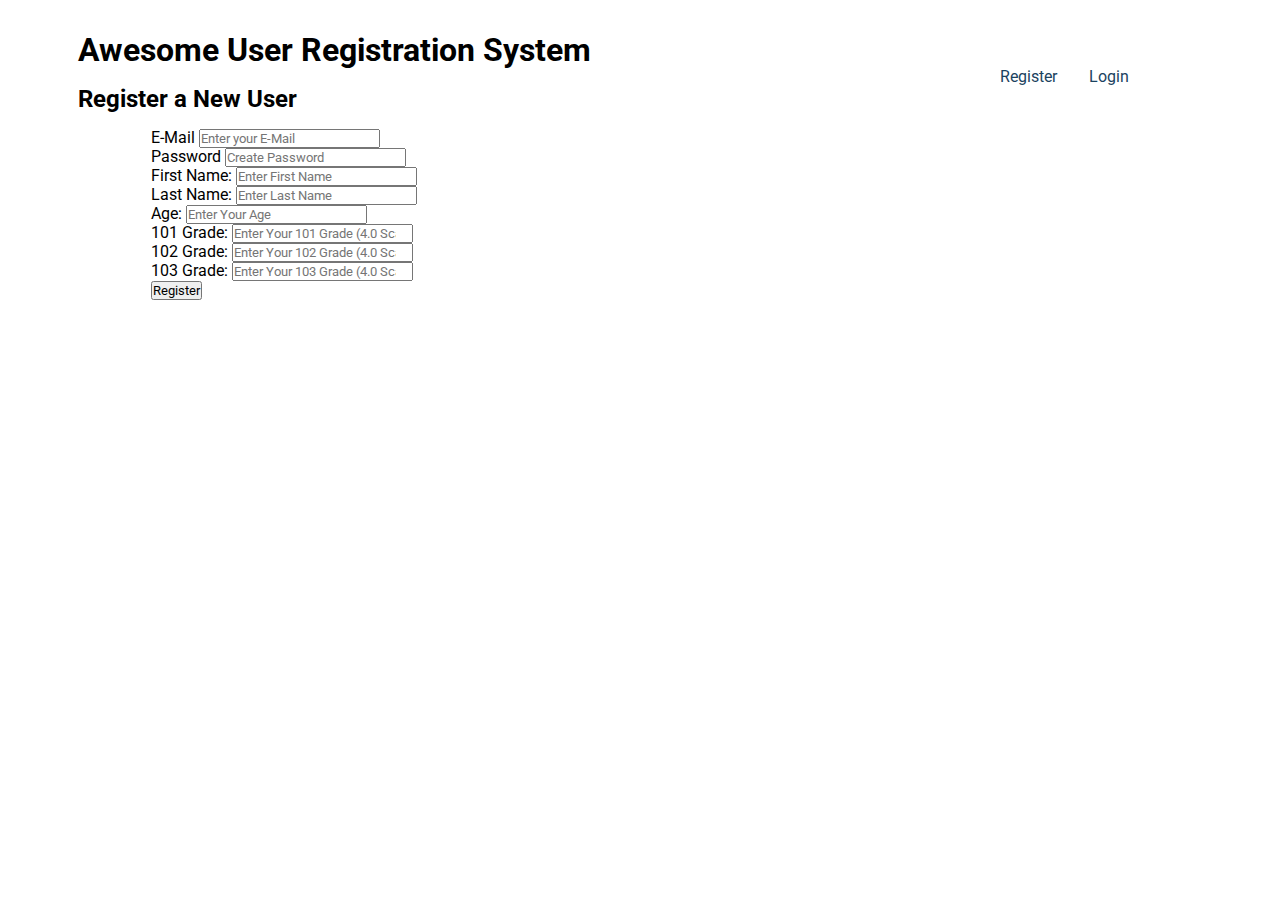
<file: register.html>
<!DOCTYPE html>
<html lang="en">
  <head>
    <meta charset="UTF-8" />
    <meta name="viewport" content="width=device-width, initial-scale=1.0" />
    <title>Register</title>
    <link
      href="https://cdn.jsdelivr.net/npm/bootstrap@5.3.0/dist/css/bootstrap.min.css"
      rel="stylesheet"
      integrity="sha384-9ndCyUaIbzAi2FUVXJi0CjmCapSmO7SnpJef0486qhLnuZ2cdeRhO02iuK6FUUVM"
      crossorigin="anonymous"
    />
    <link rel="stylesheet" href="style.css" />
  </head>
  <body>
    <header class="container">
      <h1>Awesome User Registration System</h1>
      <nav class="container">
        <ul class="flex-row align">
          <li><a href="register.html">Register</a></li>
          <!-- <li><a href="users.html">Users</a></li> -->
          <li><a href="index.html">Login</a></li>
        </ul>
      </nav>
    </header>

    <main class="container">
      <h2>Register a New User</h2>
      <div class="form-field container">
        <div class="mb-3">
          <label for="reg-email" class="form-label">E-Mail</label>
          <input
            type="text"
            class="form-control"
            id="reg-email"
            placeholder="Enter your E-Mail"
          />
        </div>
        <div class="mb-3">
          <label for="reg-password" class="form-label">Password</label>
          <input
            type="password"
            class="form-control"
            id="reg-password"
            placeholder="Create Password"
          />
        </div>
        <div class="mb-3">
          <label for="reg-fname" class="form-label">First Name:</label>
          <input
            type="text"
            class="form-control"
            id="reg-fname"
            placeholder="Enter First Name"
          />
        </div>
        <div class="mb-3">
          <label for="reg-lname" class="form-label">Last Name:</label>
          <input
            type="text"
            class="form-control"
            id="reg-lname"
            placeholder="Enter Last Name"
          />
        </div>
        <div class="mb-3">
          <label for="reg-age" class="form-label">Age:</label>
          <input
            type="number"
            class="form-control"
            id="reg-age"
            placeholder="Enter Your Age"
          />
        </div>
        <div class="mb-3">
          <label for="reg-grade101" class="form-label">101 Grade:</label>
          <input
            type="number"
            class="form-control"
            id="reg-grade101"
            placeholder="Enter Your 101 Grade (4.0 Scale)"
          />
        </div>
        <div class="mb-3">
          <label for="reg-grade102" class="form-label">102 Grade:</label>
          <input
            type="number"
            class="form-control"
            id="reg-grade102"
            placeholder="Enter Your 102 Grade (4.0 Scale)"
          />
        </div>
        <div class="mb-3">
          <label for="reg-grade103" class="form-label">103 Grade:</label>
          <input
            type="number"
            class="form-control"
            id="reg-grade103"
            placeholder="Enter Your 103 Grade (4.0 Scale)"
          />
        </div>
        <h3 id="error-message" class="error-message"></h3>
        <button id="reg-button" type="button" class="btn btn-success">
          Register
        </button>
      </div>
    </main>

    <script
      src="https://code.jquery.com/jquery-3.7.0.js"
      integrity="sha256-JlqSTELeR4TLqP0OG9dxM7yDPqX1ox/HfgiSLBj8+kM="
      crossorigin="anonymous"
    ></script>
    <script src="./scripts/validateFormData.js"></script>
    <script src="./scripts/clearFormData.js"></script>
    <script src="./scripts/storeManager.js"></script>
    <script src="./scripts/getLetterAverage.js"></script>
    <script src="./scripts/register.js"></script>
  </body>
</html>
</file>
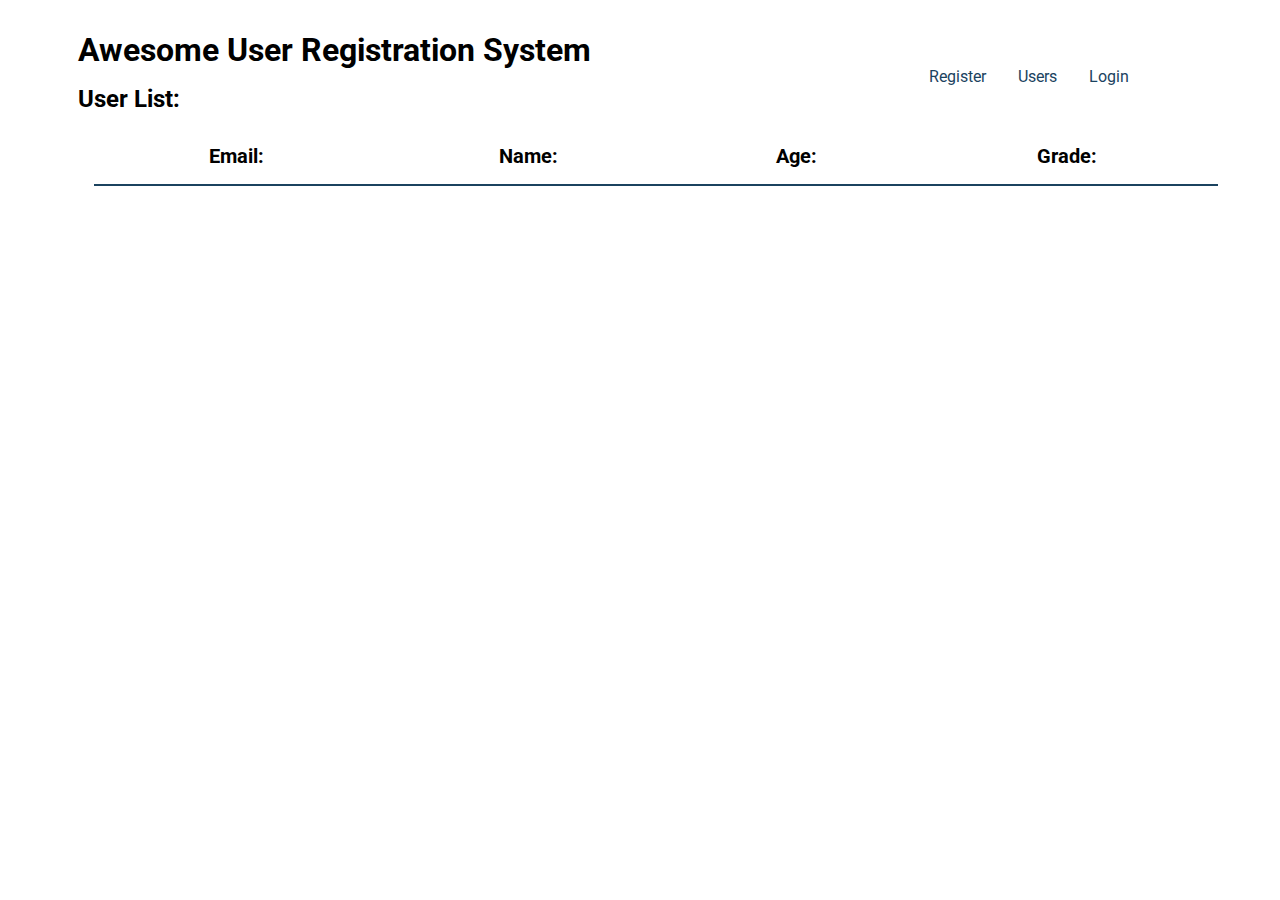
<file: users.html>
<!DOCTYPE html>
<html lang="en">
  <head>
    <meta charset="UTF-8" />
    <meta name="viewport" content="width=device-width, initial-scale=1.0" />
    <title>Users</title>
    <link
      href="https://cdn.jsdelivr.net/npm/bootstrap@5.3.0/dist/css/bootstrap.min.css"
      rel="stylesheet"
      integrity="sha384-9ndCyUaIbzAi2FUVXJi0CjmCapSmO7SnpJef0486qhLnuZ2cdeRhO02iuK6FUUVM"
      crossorigin="anonymous"
    />
    <link rel="stylesheet" href="style.css" />
  </head>
  <body>
    <header class="container">
      <h1>Awesome User Registration System</h1>
      <nav class="container">
        <ul class="flex-row align">
          <li><a href="register.html">Register</a></li>
          <li><a href="users.html">Users</a></li>
          <li><a href="index.html">Login</a></li>
        </ul>
      </nav>
    </header>

    <main class="container">
      <h2>User List:</h2>
      <table id="usersTable" class="user-data">
        <thead>
          <th>Email:</th>
          <th>Name:</th>
          <th>Age:</th>
          <th>Grade:</th>
        </thead>
        <tbody></tbody>
      </table>
    </main>

    <script
      src="https://code.jquery.com/jquery-3.7.0.js"
      integrity="sha256-JlqSTELeR4TLqP0OG9dxM7yDPqX1ox/HfgiSLBj8+kM="
      crossorigin="anonymous"
    ></script>
    <script src="./scripts/storeManager.js"></script>
    <script src="./scripts/display.js"></script>
  </body>
</html>
</file>
<file: style.css>
@import url("https://fonts.googleapis.com/css2?family=Lora:ital,wght@0,400;0,500;0,600;0,700;1,400;1,500;1,600;1,700&family=Poppins:ital,wght@0,100;0,200;0,300;0,400;0,500;0,600;0,700;0,800;0,900;1,100;1,200;1,300;1,400;1,500;1,600;1,700;1,800;1,900&family=Roboto:ital,wght@0,100;0,300;0,400;0,500;0,700;0,900;1,100;1,300;1,400;1,500;1,700;1,900&display=swap");
* {
  margin: 0;
  padding: 0;
  list-style-type: none;
  box-sizing: border-box;
  text-decoration: none;
  line-height: 1.125;
  --font-title-reg: Poppins;
  --font-body-reg: Lora;
  --font-utility: Roboto;
  --col-main-dark: #1b435f;
  --col-main-light: #ffc857;
  --col-sec-dark: #481d24;
  --col-sec-light: #e9724c;
  --col-utility: #c5283d;
  font-family: var(--font-utility);
}
* a {
  color: var(--col-main-dark);
}
* .flex-row {
  display: flex;
  flex-direction: row;
}
* .flex-col {
  display: flex;
  flex-direction: column;
}
* .align {
  align-items: center;
}
* .justify {
  justify-content: center;
}
* .hidden {
  display: none;
}
* .container {
  width: 90%;
  max-width: 1280px;
  margin: 0 auto;
}
* .failing {
  color: #481d24;
  background-color: rgba(233, 114, 76, 0.25);
}
* .error {
  border: 0.125rem solid #c5283d;
}

body {
  padding: 2rem 1rem;
}
body header nav ul {
  justify-content: flex-end;
}
body header nav ul li {
  margin: 0rem 1rem;
}
body main.cover-page img {
  width: 100%;
  margin: 6rem 0rem;
}
body main.cover-page h1,
body main.cover-page h2,
body main.cover-page h3,
body main.cover-page p {
  text-align: center;
  font-family: var(--font-title-reg);
}
body main div.form-field {
  padding: 1rem;
}
body main hr {
  margin-top: 3rem;
  height: 3px;
  background-color: #1b435f;
}
body main .user-data {
  width: 100%;
  border-collapse: collapse;
  margin: 1rem;
}
body main .user-data thead {
  font-size: 1.25rem;
}
body main .user-data tbody {
  font-size: 1.25rem;
}
body main th,
body main td {
  padding: 1rem;
}
body main th {
  border-bottom: 0.125rem solid #1b435f;
}
body main tr {
  border-bottom: 0.05rem solid rgba(27, 67, 95, 0.5);
}
body main section.login {
  margin: 3rem 0rem;
  padding: 1rem;
}
body main section.login label,
body main section.login input,
body main section.login button.button {
  font-family: var(--font-title-reg);
}
body main section.login input {
  margin: 1rem 0rem;
  padding: 0.5rem 1rem;
  width: 35%;
}
body main section.login button.button {
  padding: 0.25rem 1rem;
}
body main .error-message {
  font-family: var(--font-title-reg);
  color: #c5283d;
  font-size: 1rem;
}/*# sourceMappingURL=style.css.map */
</file>
